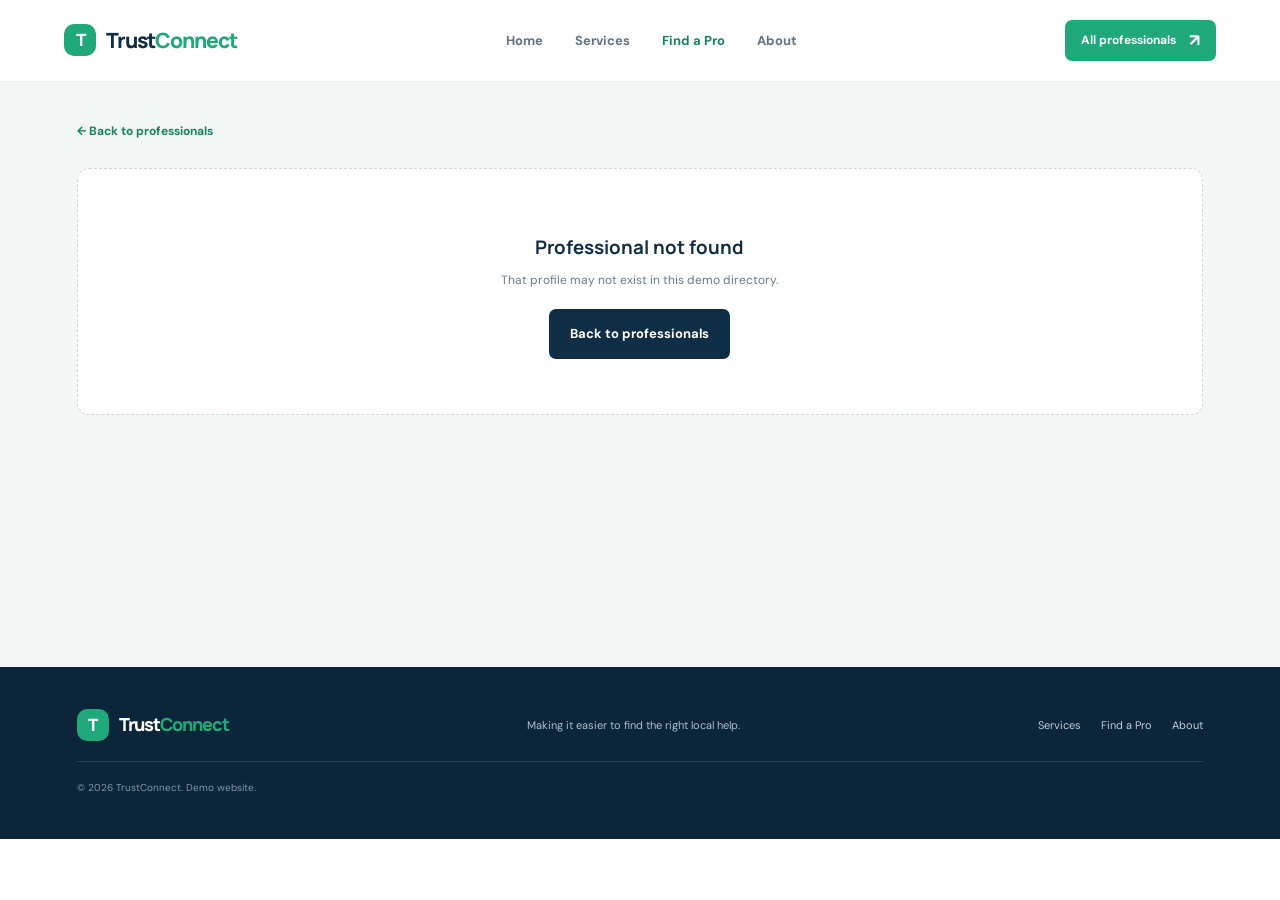
<file: Provider.html>
<!DOCTYPE html>
<html lang="en">
<head>
  <meta charset="UTF-8">
  <meta name="viewport" content="width=device-width, initial-scale=1.0">
  <title>Professional Profile | TrustConnect</title>
  <link rel="preconnect" href="https://fonts.googleapis.com">
  <link rel="preconnect" href="https://fonts.gstatic.com" crossorigin>
  <link href="https://fonts.googleapis.com/css2?family=DM+Sans:wght@400;500;600;700&family=Manrope:wght@400;500;600;700;800&display=swap" rel="stylesheet">
  <link rel="stylesheet" href="style.css">
  <script src="script.js" defer></script>
</head>
<body>
<header class="site-header">
  <div class="nav-wrap">
    <a class="brand" href="index.html"><span class="brand-mark">T</span>Trust<span>Connect</span></a>
    <button class="menu-toggle" aria-label="Open navigation" aria-expanded="false">☰</button>
    <nav class="main-nav">
      <a href="index.html">Home</a>
      <a href="services.html">Services</a>
      <a class="active" href="providers.html">Find a Pro</a>
      <a href="about.html">About</a>
    </nav>
    <a class="button button-small nav-cta" href="providers.html">All professionals <span>↗</span></a>
  </div>
</header>

<main>
  <section class="profile-top">
    <div class="container">
      <a class="back-link" href="providers.html">← Back to professionals</a>
      <div id="profileContent" class="profile-content"></div>
    </div>
  </section>
</main>

<footer class="site-footer">
  <div class="container footer-inner">
    <a class="brand brand-footer" href="index.html"><span class="brand-mark">T</span>Trust<span>Connect</span></a>
    <p>Making it easier to find the right local help.</p>
    <div class="footer-links"><a href="services.html">Services</a><a href="providers.html">Find a Pro</a><a href="about.html">About</a></div>
    <small>© 2026 TrustConnect. Demo website.</small>
  </div>
</footer>
</body>
</html>
</file>
<file: style.css>
/* TRUSTCONNECT — shared site styles */

:root {
  --navy: #102d46;
  --navy2: #173f5f;
  --green: #1fa879;
  --green-dark: #16845f;
  --ink: #142b3d;
  --muted: #687b89;
  --line: #e3eaee;
  --soft: #f2f6f5;
  --cream: #f8faf9;
  --white: #fff;
  --shadow: 0 18px 50px rgba(16,45,70,.10);
}

* {
  box-sizing: border-box;
  margin: 0;
  padding: 0;
}

html {
  scroll-behavior: smooth;
}

body {
  font-family: "DM Sans", sans-serif;
  color: var(--ink);
  background: var(--white);
  line-height: 1.65;
}

h1, h2, h3, .brand {
  font-family: "Manrope", sans-serif;
}

a {
  text-decoration: none;
  color: inherit;
}

button, input, textarea, select {
  font: inherit;
}

button, a {
  -webkit-tap-highlight-color: transparent;
}

img {
  display: block;
  max-width: 100%;
}

.container {
  width: min(1160px, 88%);
  margin-inline: auto;
}

/* NAVIGATION */

.site-header {
  height: 82px;
  background: #fff;
  position: sticky;
  top: 0;
  z-index: 50;
  border-bottom: 1px solid rgba(16,45,70,.07);
}

.nav-wrap {
  width: min(1240px, 90%);
  height: 100%;
  margin: auto;
  display: flex;
  align-items: center;
  justify-content: space-between;
  gap: 25px;
}

.brand {
  display: flex;
  align-items: center;
  gap: 7px;
  font-size: 21px;
  font-weight: 800;
  letter-spacing: -1px;
  color: var(--navy);
}

.brand > span:last-child {
  color: var(--green);
  margin-left: -7px;
}

.brand-mark {
  display: grid;
  place-items: center;
  width: 32px;
  height: 32px;
  border-radius: 10px;
  background: var(--green);
  color: white;
  font-size: 17px;
  margin-right: 3px;
}

.main-nav {
  display: flex;
  align-items: center;
  gap: 32px;
}

.main-nav a {
  font-size: 13px;
  font-weight: 700;
  color: #617382;
  transition: .2s;
}

.main-nav a:hover,
.main-nav a.active {
  color: var(--green-dark);
}

/* BUTTONS */

.button {
  display: inline-flex;
  align-items: center;
  justify-content: center;
  gap: 13px;
  border: 0;
  border-radius: 7px;
  padding: 14px 21px;
  background: var(--green);
  color: #fff;
  font-weight: 700;
  font-size: 13px;
  cursor: pointer;
  transition: .2s;
}

.button:hover {
  background: var(--green-dark);
  transform: translateY(-1px);
}

.button span {
  font-size: 17px;
  line-height: 1;
}

.button-small {
  padding: 11px 16px;
  font-size: 12px;
}

.button-dark {
  background: var(--navy);
}

.button-dark:hover {
  background: var(--navy2);
}

.button-white {
  background: #fff;
  color: var(--navy);
}

.button-white:hover {
  background: #eaf3ef;
  color: var(--navy);
}

.button-full {
  width: 100%;
  margin-top: 17px;
}

.menu-toggle {
  display: none;
  background: none;
  border: 0;
  color: var(--navy);
  font-size: 25px;
  cursor: pointer;
}

/* HOMEPAGE HERO */

.hero {
  position: relative;
  overflow: hidden;
  background: var(--navy);
  color: #fff;
  padding: 82px 0 88px;
}

.hero:before {
  content: "";
  position: absolute;
  width: 600px;
  height: 600px;
  border: 1px solid rgba(255,255,255,.08);
  border-radius: 50%;
  right: -190px;
  top: -280px;
}

.hero:after {
  content: "";
  position: absolute;
  width: 390px;
  height: 390px;
  border: 1px solid rgba(255,255,255,.07);
  border-radius: 50%;
  right: -80px;
  top: -170px;
}

.hero-grid {
  display: grid;
  grid-template-columns: 1.02fr .98fr;
  align-items: center;
  gap: 70px;
  position: relative;
  z-index: 1;
}

.eyebrow {
  display: inline-flex;
  align-items: center;
  gap: 9px;
  color: var(--green-dark);
  font-size: 10px;
  font-weight: 800;
  letter-spacing: 1.8px;
  margin-bottom: 15px;
}

.eyebrow-light {
  color: #9be2c6;
}

.eyebrow-dot {
  width: 7px;
  height: 7px;
  border-radius: 50%;
  background: #55d5a5;
}

.hero h1,
.page-hero h1 {
  font-size: clamp(42px, 5.2vw, 65px);
  line-height: 1.12;
  letter-spacing: -2.5px;
  font-weight: 800;
  max-width: 650px;
}

.hero h1 em,
.page-hero h1 em {
  font-style: normal;
  color: #69d5aa;
}

.hero-lead {
  font-size: 15px;
  line-height: 1.8;
  color: #c0d0da;
  max-width: 510px;
  margin: 22px 0 28px;
}

.hero-search {
  display: flex;
  align-items: center;
  gap: 10px;
  max-width: 550px;
  background: #fff;
  padding: 7px 7px 7px 17px;
  border-radius: 9px;
  box-shadow: 0 15px 35px rgba(0,0,0,.16);
}

.search-icon {
  font-size: 25px;
  color: #71818d;
}

.hero-search input {
  flex: 1;
  min-width: 0;
  border: 0;
  outline: 0;
  color: var(--ink);
  font-size: 13px;
  padding: 10px 0;
}

.hero-search .button {
  white-space: nowrap;
}

.hero-trust {
  display: flex;
  align-items: center;
  gap: 13px;
  margin-top: 26px;
  color: #aebfc9;
  font-size: 11px;
  line-height: 1.45;
}

.hero-trust strong {
  color: #fff;
  font-size: 12px;
}

.avatar-stack {
  display: flex;
  padding-left: 5px;
}

.avatar-stack i {
  font-style: normal;
  display: grid;
  place-items: center;
  width: 29px;
  height: 29px;
  border: 2px solid var(--navy);
  border-radius: 50%;
  margin-left: -6px;
  background: #d6a17c;
  color: #263d4b;
  font-size: 10px;
  font-weight: 800;
}

.avatar-stack i:nth-child(2) {
  background: #9cc8b8;
}

.avatar-stack i:nth-child(3) {
  background: #e9c98e;
}

.hero-visual {
  position: relative;
  padding: 12px 0 12px 12px;
}

.hero-photo {
  width: 100%;
  height: 420px;
  object-fit: cover;
  border-radius: 13px 80px 13px 13px;
  box-shadow: 0 25px 65px rgba(0,0,0,.25);
}

.floating-card {
  position: absolute;
  background: #fff;
  color: var(--ink);
  border-radius: 9px;
  padding: 14px 17px;
  box-shadow: var(--shadow);
  display: flex;
  align-items: center;
  gap: 11px;
}

.floating-card strong {
  display: block;
  font-size: 12px;
}

.floating-card small {
  display: block;
  color: var(--muted);
  font-size: 10px;
  margin-top: 2px;
}

.floating-card-top {
  top: 45px;
  left: -28px;
}

.floating-card-bottom {
  right: -22px;
  bottom: 35px;
  display: block;
}

.float-icon {
  width: 31px;
  height: 31px;
  border-radius: 50%;
  display: grid;
  place-items: center;
  background: #e4f7ee;
  color: var(--green-dark);
  font-weight: 800;
}

.mini-stars {
  color: #e7ad4b;
  font-size: 12px;
  letter-spacing: 2px;
  margin-bottom: 4px;
}

/* TRUST STRIP */

.trust-strip {
  background: #0b253a;
  color: #a8bac6;
  padding: 17px 0;
}

.trust-strip-inner {
  display: flex;
  justify-content: space-around;
  align-items: center;
  gap: 20px;
  font-size: 9px;
  font-weight: 800;
  letter-spacing: 2px;
}

.trust-strip b {
  color: #56c99b;
  font-size: 15px;
}

/* GENERAL SECTIONS */

.section {
  padding: 86px 0;
}

.section-white {
  background: #fff;
}

.section-soft {
  background: var(--soft);
}

.section-heading {
  margin-bottom: 34px;
}

.section-heading h2,
.process-layout h2,
.about-copy h2 {
  font-size: clamp(28px, 3.4vw, 39px);
  line-height: 1.2;
  letter-spacing: -1.3px;
  color: var(--navy);
  font-weight: 800;
}

.section-heading p,
.muted {
  color: var(--muted);
  font-size: 13px;
  margin-top: 10px;
}

.heading-row {
  display: flex;
  justify-content: space-between;
  align-items: end;
  gap: 25px;
}

.text-link {
  color: var(--green-dark);
  font-size: 12px;
  font-weight: 800;
  white-space: nowrap;
}

.text-link span {
  font-size: 16px;
  margin-left: 5px;
}

/* SERVICE CATEGORY CARDS */

.category-grid {
  display: grid;
  grid-template-columns: repeat(4, 1fr);
  gap: 18px;
}

.category-card {
  position: relative;
  overflow: hidden;
  border-radius: 10px;
  background: var(--navy);
  min-height: 275px;
  color: #fff;
  box-shadow: 0 8px 25px rgba(16,45,70,.08);
  transition: .25s;
}

.category-card:hover {
  transform: translateY(-5px);
  box-shadow: var(--shadow);
}

.category-card:after {
  content: "";
  position: absolute;
  inset: 0;
  background: linear-gradient(180deg, rgba(6,23,35,.03) 15%, rgba(6,23,35,.88) 100%);
}

.category-card img {
  position: absolute;
  inset: 0;
  width: 100%;
  height: 100%;
  object-fit: cover;
  transition: transform .5s;
}

.category-card:hover img {
  transform: scale(1.06);
}

.category-card > div {
  position: absolute;
  z-index: 2;
  left: 19px;
  right: 15px;
  bottom: 18px;
}

.category-card small {
  font-size: 8px;
  letter-spacing: 1.5px;
  color: #a7e8cd;
  font-weight: 800;
}

.category-card h3 {
  font-size: 21px;
  margin: 4px 0 1px;
}

.category-card p {
  font-size: 11px;
  color: #e0e8eb;
}

.category-arrow {
  position: absolute;
  z-index: 2;
  right: 15px;
  top: 15px;
  width: 31px;
  height: 31px;
  border-radius: 50%;
  display: grid;
  place-items: center;
  background: rgba(255,255,255,.92);
  color: var(--navy);
  font-size: 16px;
}

/* PROVIDER CARDS */

.provider-grid {
  display: grid;
  grid-template-columns: repeat(3, 1fr);
  gap: 20px;
}

.provider-card {
  background: #fff;
  border: 1px solid #e6ecea;
  border-radius: 10px;
  overflow: hidden;
  transition: .25s;
}

.provider-card:hover {
  transform: translateY(-4px);
  box-shadow: var(--shadow);
}

.provider-cover {
  width: 100%;
  height: 190px;
  object-fit: cover;
}

.provider-card-body {
  padding: 19px;
}

.pill {
  display: inline-block;
  background: #e7f6ef;
  color: #16845f;
  border-radius: 30px;
  padding: 5px 10px;
  font-size: 9px;
  font-weight: 800;
  letter-spacing: .4px;
}

.provider-card h3 {
  font-size: 17px;
  color: var(--navy);
  margin: 10px 0 3px;
}

.provider-card p {
  font-size: 11px;
  color: var(--muted);
  margin-top: 7px;
}

.provider-card .provider-location {
  color: #80919b;
  margin-top: 4px;
}

.provider-card-bottom {
  display: flex;
  align-items: center;
  justify-content: space-between;
  border-top: 1px solid #edf1ef;
  margin-top: 15px;
  padding-top: 13px;
}

.rating {
  color: #dc9c35;
  font-size: 12px;
  font-weight: 800;
}

.rating small {
  font-size: 9px;
  color: #92a0a8;
  font-weight: 500;
  margin-left: 3px;
}

.demo-note {
  font-size: 10px;
  color: #82919a;
  margin-top: 22px;
}

/* HOW IT WORKS */

.process-layout {
  display: grid;
  grid-template-columns: .85fr 1.15fr;
  gap: 90px;
  align-items: center;
}

.process-layout .muted {
  margin: 15px 0 24px;
}

.steps {
  border-left: 1px solid #dce7e2;
}

.step {
  display: flex;
  gap: 22px;
  padding: 0 0 26px 27px;
  position: relative;
}

.step:last-child {
  padding-bottom: 0;
}

.step > span {
  position: absolute;
  left: -16px;
  top: 0;
  width: 31px;
  height: 31px;
  display: grid;
  place-items: center;
  background: #e1f4eb;
  color: var(--green-dark);
  border-radius: 50%;
  font-size: 10px;
  font-weight: 800;
}

.step h3 {
  font-size: 15px;
  color: var(--navy);
}

.step p {
  font-size: 12px;
  color: var(--muted);
  margin-top: 5px;
}

/* CTA AND FOOTER */

.cta-band {
  background: var(--navy2);
  color: #fff;
  padding: 52px 0;
}

.cta-inner {
  display: flex;
  justify-content: space-between;
  align-items: center;
  gap: 30px;
}

.cta-inner h2 {
  font-family: "Manrope";
  font-size: 30px;
  letter-spacing: -1px;
}

.cta-inner p {
  color: #c2d1d9;
  font-size: 12px;
  margin-top: 7px;
}

.site-footer {
  background: #0b253a;
  color: #fff;
  padding: 42px 0;
}

.footer-inner {
  display: flex;
  align-items: center;
  justify-content: space-between;
  gap: 20px;
  flex-wrap: wrap;
}

.brand-footer {
  color: #fff;
  font-size: 18px;
}

.footer-inner > p {
  font-size: 11px;
  color: #aebfc9;
}

.footer-links {
  display: flex;
  gap: 20px;
}

.footer-links a {
  font-size: 11px;
  color: #c3d0d8;
}

.footer-links a:hover {
  color: #71d8ae;
}

.footer-inner > small {
  width: 100%;
  border-top: 1px solid rgba(255,255,255,.12);
  padding-top: 18px;
  color: #8298a7;
  font-size: 10px;
}

/* OTHER PAGE HERO */

.page-hero {
  background: var(--navy);
  color: #fff;
  padding: 75px 0 82px;
  position: relative;
  overflow: hidden;
}

.page-hero:after {
  content: "";
  position: absolute;
  width: 460px;
  height: 460px;
  border: 1px solid rgba(255,255,255,.08);
  border-radius: 50%;
  right: -80px;
  top: -210px;
}

.page-hero h1 {
  font-size: clamp(39px, 5vw, 58px);
}

.page-hero p {
  max-width: 570px;
  color: #c0d0da;
  font-size: 14px;
  margin-top: 18px;
}

.page-hero-short {
  padding: 62px 0 68px;
}

/* DIRECTORY */

.category-grid-large {
  grid-template-columns: repeat(4, 1fr);
}

.category-grid-large .category-card {
  min-height: 300px;
}

.directory-toolbar {
  display: flex;
  align-items: end;
  justify-content: space-between;
  gap: 20px;
  margin-bottom: 25px;
}

.directory-toolbar h2 {
  font-family: "Manrope";
  font-size: 32px;
  color: var(--navy);
  letter-spacing: -1px;
}

.directory-toolbar p {
  font-size: 12px;
  color: var(--muted);
}

.result-count {
  font-size: 11px;
  color: var(--muted);
  background: #fff;
  border: 1px solid var(--line);
  border-radius: 30px;
  padding: 9px 13px;
}

.directory-search {
  display: flex;
  align-items: center;
  gap: 12px;
  background: #fff;
  border: 1px solid #dfe8e4;
  border-radius: 8px;
  padding: 8px 13px;
  max-width: 650px;
  margin-bottom: 19px;
}

.directory-search > span {
  font-size: 24px;
  color: #84969e;
}

.directory-search input {
  flex: 1;
  min-width: 0;
  border: 0;
  outline: 0;
  padding: 9px 0;
  font-size: 13px;
}

.clear-search {
  border: 0;
  background: transparent;
  color: var(--green-dark);
  font-size: 11px;
  font-weight: 800;
  cursor: pointer;
}

.filter-buttons {
  display: flex;
  flex-wrap: wrap;
  gap: 8px;
  margin-bottom: 28px;
}

.filter-btn {
  border: 1px solid #dce6e1;
  background: #fff;
  border-radius: 30px;
  padding: 8px 14px;
  color: #61727e;
  font-size: 10px;
  font-weight: 700;
  cursor: pointer;
  transition: .2s;
}

.filter-btn:hover,
.filter-btn.active {
  background: var(--navy);
  color: #fff;
  border-color: var(--navy);
}

.directory-grid {
  grid-template-columns: repeat(3, 1fr);
}

.empty-state {
  text-align: center;
  padding: 55px 20px;
  background: #fff;
  border: 1px dashed #cbd9d2;
  border-radius: 12px;
}

.empty-state[hidden] {
  display: none;
}

.empty-state > div {
  font-size: 35px;
  color: var(--green);
}

.empty-state h3 {
  font-family: "Manrope";
  color: var(--navy);
  margin: 8px;
}

.empty-state p {
  font-size: 12px;
  color: var(--muted);
  margin-bottom: 18px;
}

/* ABOUT PAGE */

.about-layout {
  display: grid;
  grid-template-columns: 1fr 1fr;
  gap: 65px;
  align-items: center;
}

.about-photo-wrap img {
  width: 100%;
  height: 420px;
  object-fit: cover;
  border-radius: 12px;
}

.about-copy p {
  font-size: 13px;
  line-height: 1.9;
  margin: 17px 0;
}

.about-copy .button {
  margin-top: 8px;
}

.values-grid {
  display: grid;
  grid-template-columns: repeat(3, 1fr);
  gap: 20px;
}

.value-card {
  background: #fff;
  border: 1px solid #e3ebe7;
  border-radius: 10px;
  padding: 27px;
}

.value-card > span {
  color: var(--green-dark);
  font-size: 11px;
  font-weight: 800;
}

.value-card h3 {
  font-family: "Manrope";
  font-size: 19px;
  color: var(--navy);
  margin: 12px 0 5px;
}

.value-card p {
  font-size: 12px;
  color: var(--muted);
}

/* PROVIDER PROFILE */

.profile-top {
  background: var(--soft);
  padding: 35px 0 85px;
  min-height: 65vh;
}

.back-link {
  font-size: 12px;
  font-weight: 700;
  color: var(--green-dark);
}

.profile-content {
  margin-top: 25px;
}

.profile-hero-card {
  display: grid;
  grid-template-columns: .9fr 1.1fr;
  background: #fff;
  border-radius: 13px;
  overflow: hidden;
  box-shadow: var(--shadow);
}

.profile-hero-card > img {
  width: 100%;
  height: 360px;
  object-fit: cover;
}

.profile-detail {
  padding: 35px;
}

.profile-detail h1 {
  font-family: "Manrope";
  font-size: 34px;
  line-height: 1.2;
  color: var(--navy);
  margin: 12px 0;
}

.profile-detail p {
  font-size: 13px;
  color: var(--muted);
  margin: 10px 0;
}

.profile-meta {
  display: flex;
  gap: 18px;
  flex-wrap: wrap;
  margin: 18px 0;
  color: #607580;
  font-size: 11px;
}

.profile-description {
  margin: 20px 0 25px !important;
  line-height: 1.9;
}

.profile-note {
  font-size: 10px !important;
  color: #89979d !important;
}

.profile-actions {
  display: flex;
  gap: 10px;
  flex-wrap: wrap;
}

/* CONTACT FORM MODAL */

.modal-backdrop {
  position: fixed;
  inset: 0;
  background: rgba(5,23,36,.68);
  z-index: 100;
  display: none;
  align-items: center;
  justify-content: center;
  padding: 20px;
}

.modal-backdrop.open {
  display: flex;
}

.request-modal {
  position: relative;
  width: min(510px, 100%);
  max-height: 92vh;
  overflow: auto;
  background: #fff;
  border-radius: 13px;
  padding: 30px;
  box-shadow: 0 25px 80px rgba(0,0,0,.25);
}

.modal-close {
  position: absolute;
  right: 17px;
  top: 13px;
  border: 0;
  background: #eef3f1;
  width: 32px;
  height: 32px;
  border-radius: 50%;
  font-size: 20px;
  cursor: pointer;
  color: var(--navy);
}

.request-modal h2 {
  font-family: "Manrope";
  font-size: 25px;
  color: var(--navy);
  margin: 5px 0;
}

.request-modal > p {
  font-size: 12px;
  color: var(--muted);
  margin-bottom: 20px;
}

.form-group {
  margin-bottom: 14px;
}

.form-group label {
  display: block;
  font-size: 11px;
  font-weight: 800;
  color: #405765;
  margin-bottom: 6px;
}

.form-group input,
.form-group textarea,
.form-group select {
  width: 100%;
  border: 1px solid #dce5e1;
  border-radius: 7px;
  padding: 11px 12px;
  outline: none;
  font-size: 12px;
  color: var(--ink);
  background: #fff;
}

.form-group input:focus,
.form-group textarea:focus,
.form-group select:focus {
  border-color: var(--green);
  box-shadow: 0 0 0 3px rgba(31,168,121,.1);
}

.form-group textarea {
  min-height: 95px;
  resize: vertical;
}

.form-success {
  display: none;
  text-align: center;
  padding: 20px 5px;
}

.form-success.show {
  display: block;
}

.form-success .success-icon {
  width: 54px;
  height: 54px;
  border-radius: 50%;
  display: grid;
  place-items: center;
  background: #e3f6ed;
  color: var(--green-dark);
  font-size: 25px;
  margin: 0 auto 15px;
}

.form-success h3 {
  font-family: "Manrope";
  font-size: 22px;
  color: var(--navy);
}

.form-success p {
  font-size: 12px;
  color: var(--muted);
  margin: 8px 0 20px;
}

/* RESPONSIVE DESIGN */

@media(max-width: 950px) {
  .hero-grid {
    gap: 35px;
  }

  .category-grid,
  .category-grid-large {
    grid-template-columns: repeat(2, 1fr);
  }

  .directory-grid,
  .provider-grid {
    grid-template-columns: repeat(2, 1fr);
  }

  .process-layout {
    gap: 45px;
  }
}

@media(max-width: 700px) {
  .site-header {
    height: auto;
    min-height: 70px;
  }

  .nav-wrap {
    min-height: 70px;
    flex-wrap: wrap;
    position: relative;
  }

  .menu-toggle {
    display: block;
    margin-left: auto;
  }

  .nav-cta {
    display: none;
  }

  .main-nav {
    display: none;
    order: 4;
    width: 100%;
    padding: 5px 0 17px;
    gap: 0;
    flex-direction: column;
    align-items: stretch;
  }

  .main-nav.open {
    display: flex;
  }

  .main-nav a {
    padding: 10px 3px;
    border-top: 1px solid #edf1ef;
  }

  .hero {
    padding: 55px 0 65px;
  }

  .hero-grid {
    grid-template-columns: 1fr;
    gap: 35px;
  }

  .hero h1 {
    font-size: 44px;
  }

  .hero-photo {
    height: 300px;
    border-radius: 12px 55px 12px 12px;
  }

  .floating-card-top {
    left: -5px;
    top: 20px;
  }

  .floating-card-bottom {
    right: -5px;
    bottom: 18px;
  }

  .trust-strip-inner {
    flex-wrap: wrap;
    justify-content: center;
    font-size: 8px;
    gap: 10px;
  }

  .section {
    padding: 62px 0;
  }

  .heading-row {
    align-items: start;
    flex-direction: column;
  }

  .category-grid,
  .category-grid-large,
  .provider-grid,
  .directory-grid,
  .values-grid {
    grid-template-columns: 1fr 1fr;
  }

  .category-card {
    min-height: 245px;
  }

  .category-grid-large .category-card {
    min-height: 260px;
  }

  .process-layout {
    grid-template-columns: 1fr;
    gap: 40px;
  }

  .cta-inner {
    align-items: flex-start;
    flex-direction: column;
  }

  .about-layout {
    grid-template-columns: 1fr;
    gap: 30px;
  }

  .about-photo-wrap img {
    height: 300px;
  }

  .profile-hero-card {
    grid-template-columns: 1fr;
  }

  .profile-hero-card > img {
    height: 260px;
  }

  .profile-detail {
    padding: 25px;
  }

  .profile-detail h1 {
    font-size: 27px;
  }

  .directory-toolbar {
    align-items: start;
    flex-direction: column;
  }

  .page-hero {
    padding: 55px 0;
  }

  .footer-inner {
    align-items: flex-start;
    flex-direction: column;
  }

  .footer-inner > small {
    margin-top: 5px;
  }
}

@media(max-width: 430px) {
  .container {
    width: 90%;
  }

  .hero h1 {
    font-size: 38px;
  }

  .hero-search {
    flex-wrap: wrap;
  }

  .hero-search input {
    width: calc(100% - 45px);
  }

  .hero-search .button {
    width: 100%;
  }

  .category-grid,
  .category-grid-large,
  .provider-grid,
  .directory-grid,
  .values-grid {
    grid-template-columns: 1fr;
  }

  .category-card,
  .category-grid-large .category-card {
    min-height: 270px;
  }

  .request-modal {
    padding: 25px 20px;
  }

  .filter-btn {
    font-size: 9px;
    padding: 8px 11px;
  }
}
</file>
